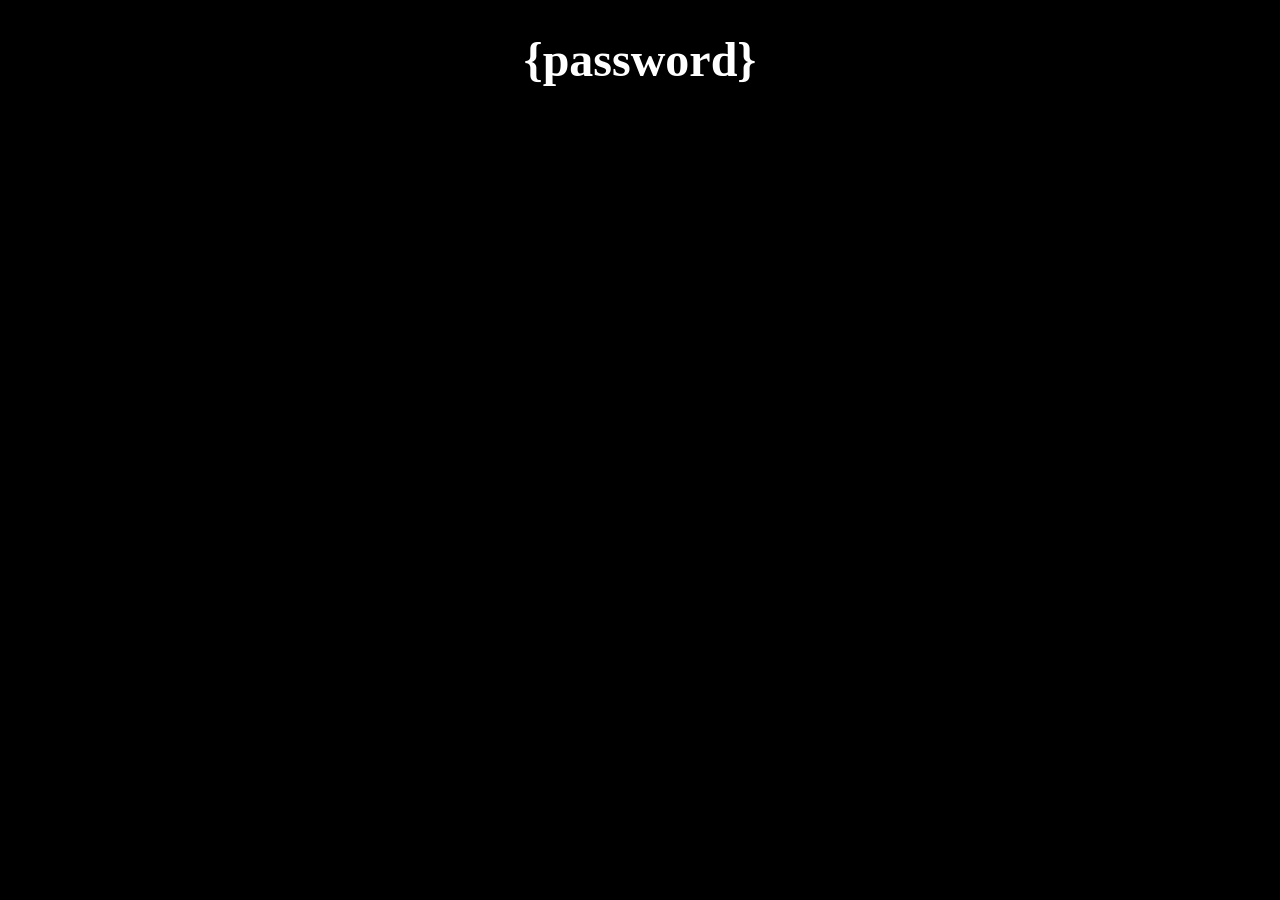
<file: pasuwado/index.html>
<!DOCTYPE html>
<html lang="en">

<head>
    <meta charset="UTF-8">
    <meta name="viewport" content="width=device-width, initial-scale=1.0">
    <title>Pasuwado</title>
    <link rel="stylesheet" href="styles.css">
</head>

<body>
    <h1>{password}</h1>
</body>

</html>
</file>
<file: pasuwado/styles.css>
body {
    background-color: #000;
    color: #fff;
    font-size: 24px;
    font-family: 'Comic Sans MS';
    text-align: center;
}
</file>
